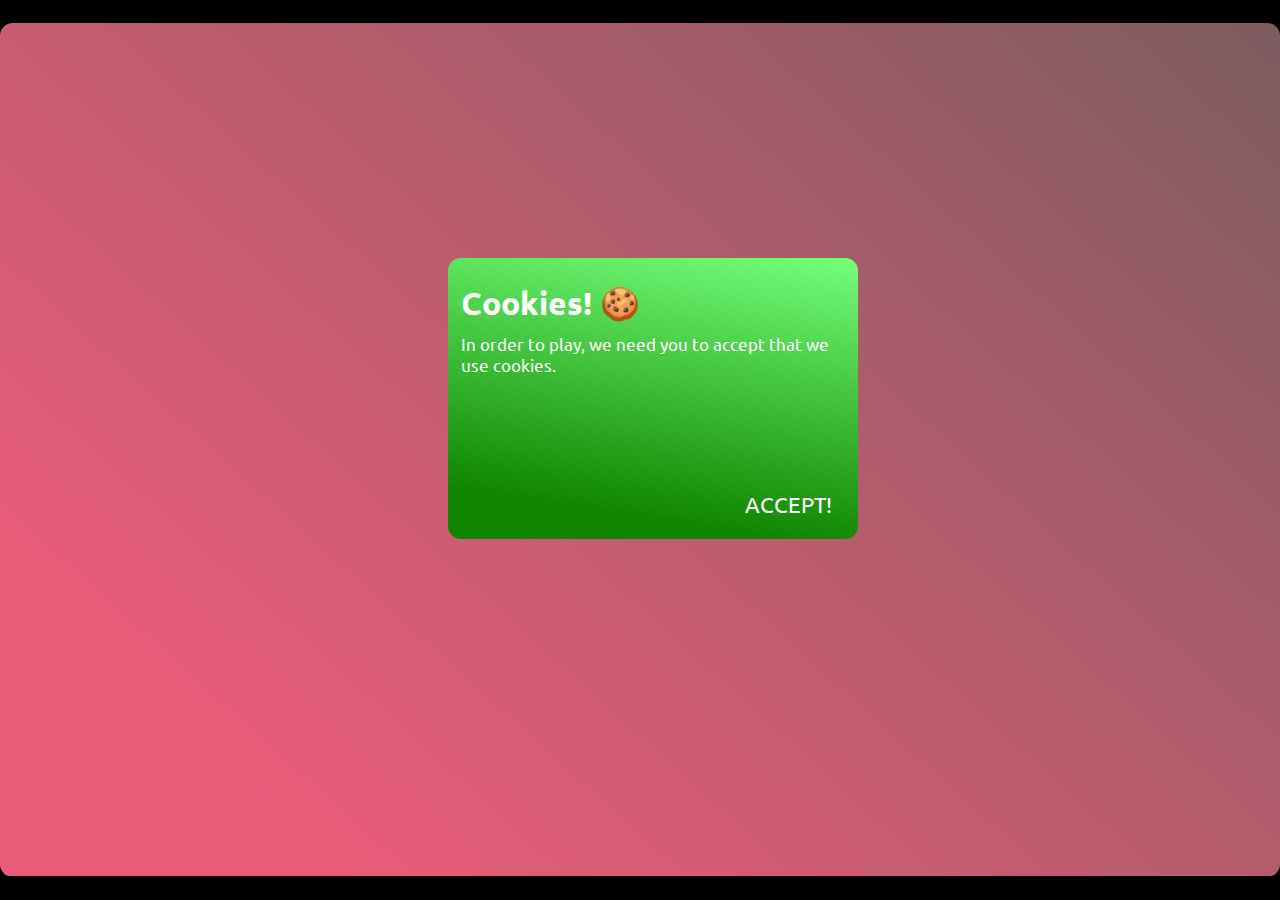
<file: index.html>
<meta charset="UTF-8">
<html>
<head>
		
		<title>BrowserParty | Play now.</title>
	
		<link rel="apple-touch-icon" sizes="57x57" href="/apple-icon-57x57.png">
		<link rel="apple-touch-icon" sizes="60x60" href="/apple-icon-60x60.png">
		<link rel="apple-touch-icon" sizes="72x72" href="/apple-icon-72x72.png">
		<link rel="apple-touch-icon" sizes="76x76" href="/apple-icon-76x76.png">
		<link rel="apple-touch-icon" sizes="114x114" href="/apple-icon-114x114.png">
		<link rel="apple-touch-icon" sizes="120x120" href="/apple-icon-120x120.png">
		<link rel="apple-touch-icon" sizes="144x144" href="/apple-icon-144x144.png">
		<link rel="apple-touch-icon" sizes="152x152" href="/apple-icon-152x152.png">
		<link rel="apple-touch-icon" sizes="180x180" href="/apple-icon-180x180.png">
		<link rel="icon" type="image/png" sizes="192x192"  href="/android-icon-192x192.png">
		<link rel="icon" type="image/png" sizes="32x32" href="/favicon-32x32.png">
		<link rel="icon" type="image/png" sizes="96x96" href="/favicon-96x96.png">
		<link rel="icon" type="image/png" sizes="16x16" href="/favicon-16x16.png">
		<link rel="manifest" href="/manifest.json">
		<meta name="msapplication-TileColor" content="#ffffff">
		<meta name="msapplication-TileImage" content="/ms-icon-144x144.png">
		<meta name="theme-color" content="#ffffff">

		<script type="text/javascript">
			var isMobile = false;

			//Detect mobile
			function updateOrientation(){
				var w = window.innerWidth;
				var h = window.innerHeight;
				
				//2.0 max -> higher = black bars left and right
				//1.5 min -> lower = black bars top and bottom
				
				if ((w/h) > 2.0){
					gameDiv = document.getElementById("game_container");
					gameDiv.style.width = (h*2.0)+"px";
					gameDiv.style.height = "100%";
					gameDiv.style.top = "0";
					gameDiv.style.left = (w-(h*2.0))/2+"px";
					gameDiv.style.borderRadius = "1vw";
					gameDiv = document.getElementById("gframe");
					gameDiv.style.borderRadius = "1vw";
				}
				else if ((w/h) < 1.5){
					gameDiv = document.getElementById("game_container");
					gameDiv.style.width = "100%";
					gameDiv.style.height = (w/1.5)+"px";
					gameDiv.style.top = (h-(w/1.5))/2+"px";
					gameDiv.style.left = "0";
					gameDiv.style.borderRadius = "1vw";
					gameDiv = document.getElementById("gframe");
					gameDiv.style.borderRadius = "1vw";
				}
				else{
					gameDiv = document.getElementById("game_container");
					gameDiv.style.width = "100%";
					gameDiv.style.height = "100%";
					gameDiv.style.top = "0";
					gameDiv.style.left = "0";
					gameDiv.style.borderRadius = "0";
					gameDiv = document.getElementById("gframe");
					gameDiv.style.borderRadius = "0";
				}
			}
			
			function timeout() {
				setTimeout(function () {
					updateOrientation();
					timeout();
				}, 300);
			}
			timeout();

			window.addEventListener("resize", updateOrientation);

		</script>


</head>
<body style="background-color: black;">
	<div id="game_container" style="position:absolute; width:100%; height:100%;">
		<iframe id="gframe" src="game.html" width="100%" height="100%" style="border:0;"> </iframe>
	</div>
</body>
<html>
</file>
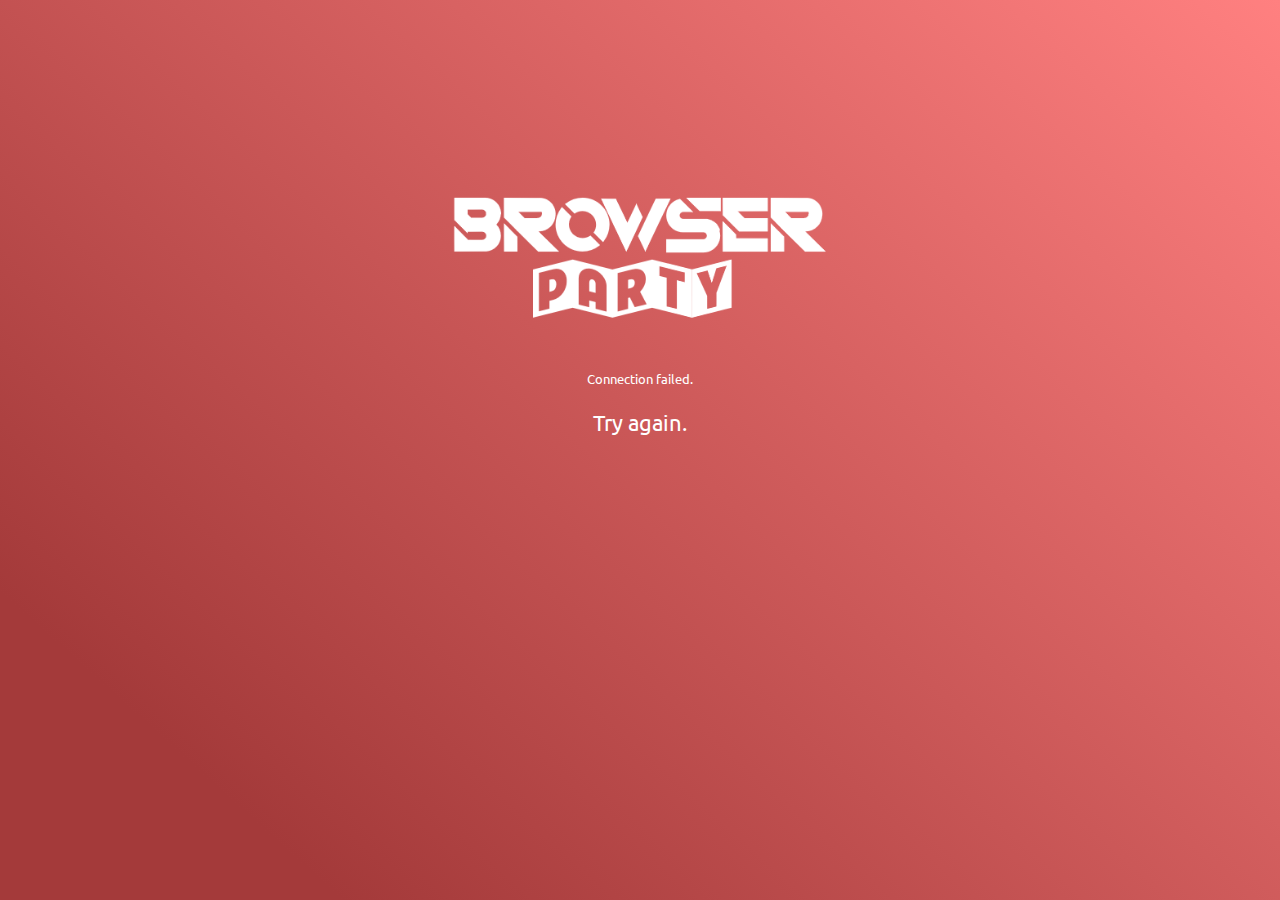
<file: down.html>
<html>
   <head>
      <meta charset="UTF-8">
      <link href="https://fonts.googleapis.com/css2?family=Ubuntu:wght@300&amp;display=swap" rel="stylesheet">
      <link href="https://fonts.googleapis.com/icon?family=Material+Icons" rel="stylesheet">
      <script src="https://ajax.googleapis.com/ajax/libs/jquery/3.3.1/jquery.min.js" class="keep"></script>
      <link rel="stylesheet" href="style.css">
   </head>
   <body class="colorfusion_red" id="body.MainScreen">
      <div style="position: absolute; left:35vw; top: 15vw; width: 30vw;animation: fade_in 1.0s;"><img src="assets/logo.png" width="100%">
        <center style="padding:5vh; font-size: 1vw;">Connection failed.<br><button onclick="window.location='game.html';">Try again.</button></center>
      </div>
   </body>
</html>
</file>
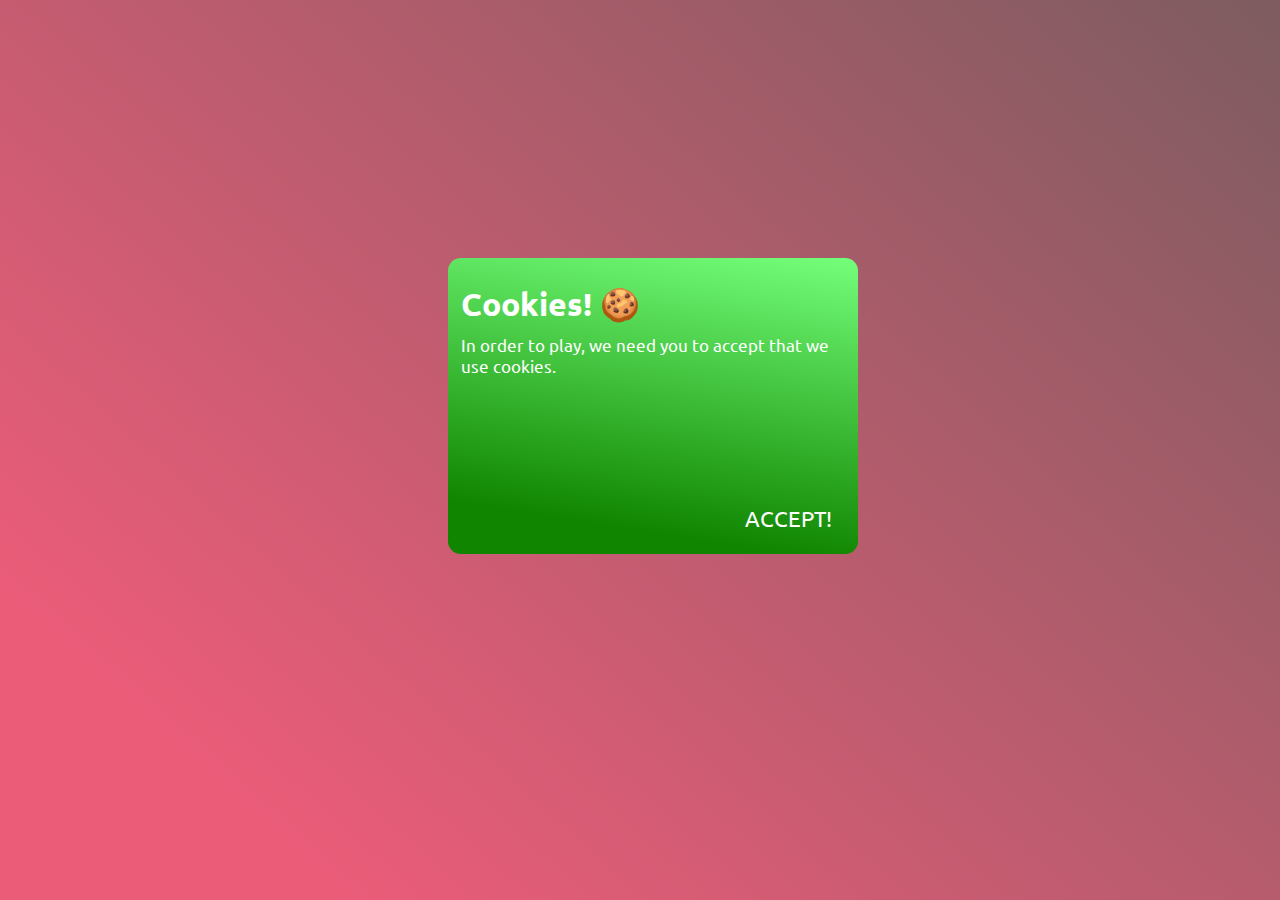
<file: game.html>
<meta charset="UTF-8">
<html>
   <head>
      <link href="https://fonts.googleapis.com/css2?family=Ubuntu:wght@300&amp;display=swap" rel="stylesheet">
      <link href="https://fonts.googleapis.com/icon?family=Material+Icons" rel="stylesheet">
      <script src="https://ajax.googleapis.com/ajax/libs/jquery/3.3.1/jquery.min.js" class="keep"></script>
      <link rel="stylesheet" href="style.css">
	  <title>BrowserParty | Loading...</title>
      <script src="TiqoLClient.js?012" class="keep"></script>
      <script class="keep">		  
		var tiqoL = null;
		function connect(){
			if (document.getElementById("cookie-message"))document.getElementById("cookie-message").style.display = "none"; 
			if (document.getElementById("loading-screen"))document.getElementById("loading-screen").style.display = "unset"; 
			var tiqoL = new TiqoLClient("host.browserparty.net" , 9885);
			tiqoL.connect();
			window.localStorage.accepted_cookies = true;
		}
		
		window.addEventListener('load', function() {
		  	if (window.localStorage.accepted_cookies){
				connect();
			}
		})
      </script>
      <style>
      .lds-roller {
        display: inline-block;
        position: relative;
        width: 80px;
        height: 80px;
      }
      .lds-roller div {
        animation: lds-roller 1.2s cubic-bezier(0.5, 0, 0.5, 1) infinite;
        transform-origin: 40px 40px;
      }
      .lds-roller div:after {
        content: " ";
        display: block;
        position: absolute;
        width: 7px;
        height: 7px;
        border-radius: 50%;
        background: #fff;
        margin: -4px 0 0 -4px;
      }
      .lds-roller div:nth-child(1) {
        animation-delay: -0.036s;
      }
      .lds-roller div:nth-child(1):after {
        top: 63px;
        left: 63px;
      }
      .lds-roller div:nth-child(2) {
        animation-delay: -0.072s;
      }
      .lds-roller div:nth-child(2):after {
        top: 68px;
        left: 56px;
      }
      .lds-roller div:nth-child(3) {
        animation-delay: -0.108s;
      }
      .lds-roller div:nth-child(3):after {
        top: 71px;
        left: 48px;
      }
      .lds-roller div:nth-child(4) {
        animation-delay: -0.144s;
      }
      .lds-roller div:nth-child(4):after {
        top: 72px;
        left: 40px;
      }
      .lds-roller div:nth-child(5) {
        animation-delay: -0.18s;
      }
      .lds-roller div:nth-child(5):after {
        top: 71px;
        left: 32px;
      }
      .lds-roller div:nth-child(6) {
        animation-delay: -0.216s;
      }
      .lds-roller div:nth-child(6):after {
        top: 68px;
        left: 24px;
      }
      .lds-roller div:nth-child(7) {
        animation-delay: -0.252s;
      }
      .lds-roller div:nth-child(7):after {
        top: 63px;
        left: 17px;
      }
      .lds-roller div:nth-child(8) {
        animation-delay: -0.288s;
      }
      .lds-roller div:nth-child(8):after {
        top: 56px;
        left: 12px;
      }
      @keyframes lds-roller {
        0% {
          transform: rotate(0deg);
        }
        100% {
          transform: rotate(360deg);
        }
      }
      </style>
   </head>
   <body class="colorfusion" id="body.MainScreen">
	   <div class="loading_gamemode" style="background: linear-gradient(9deg, rgba(16,133,0,1) 15%, rgba(116,255,123,1) 100%); z-index:12;" id ="cookie-message"><h1 id="62f764f5-df39-475c-ab6d-cf127e0325db">Cookies! 🍪</h1><span>In order to play, we need you to accept that we use cookies.</span><div style="font-size: 1vw;bottom: 0;position: absolute;right: 0;"><button onclick="connect();">ACCEPT!</button></div></div>
      <div style="position: absolute; left:35vw; top: 15vw; width: 30vw;animation: fade_in 1.0s;display:none;" id="loading-screen"><img src="assets/logo.png" width="100%">
        <center style="padding:5vh; font-size: 1vw;"><div class="lds-roller"><div></div><div></div><div></div><div></div><div></div><div></div><div></div><div></div></div>
        <br>Connecting...</center>
      </div>
   </body>
</html>
</file>
<file: style.css>
html,
body {
    height: 100%;
	font-family: 'Ubuntu', sans-serif;
	color: white;
	margin:0;
	padding:0;
	overflow-y: hidden;
}
h3{
	margin-top: 1.5vh;
	margin-bottom: 1vh;
	font-size: 1.5vw;
}
h2{
	margin-top: 1.5vh;
	margin-bottom: 1vh;
	font-size: 2vw;
}
h1{
	margin-top: 1.5vh;
	margin-bottom: 1vh;
	font-size: 2.5vw;
}
span{
	font-size: 1.3vw
}

hr{
	clear:both;
	border: 1px solid rgba(255,255,255,0.2);
}

/*------------------------*/
/* Body styles */

.show_on_hover{
	opacity: 1;
	font-size: 0;
	height: 1.5vh;
}

.show_on_hover:hover{
	opacity: 1;
	font-size: 1.5vh;
	height: initial;
}

@keyframes slide_in {
	0% {
		opacity: 0;
		transform: translateX(-30%);
	}
	1% {
		opacity: 0;
	}
	100% {
		opacity: 1;
	}
}

@keyframes slide_in_right {
	0% {
		opacity: 0;
		transform: translateX(30%);
	}
	1% {
		opacity: 0;
	}
	100% {
		opacity: 1;
	}
}

@keyframes slide_out_right {
	0% {
		opacity: 1;
		transform: translateX(0);
	}
	1% {
		opacity: 1;
	}
	100% {
		opacity: 0;
	}
}

@keyframes MoveUpDown {
  0%, 100% {
    bottom: 0;
  }
  50% {
    bottom: 3vh;
  }
}

@keyframes fade_in {
	0% {
		opacity: 0;
		transform: scale(1.5);
	}
	1% {
		opacity: 0;
	}
	100% {
		opacity: 1;
		transform: scale(1);
	}
}

@keyframes fade_in_half {
	0% {
		opacity: 0;
		transform: scale(1.5);
	}
	1% {
		opacity: 0;
	}
	100% {
		opacity: 0.5;
		transform: scale(1);
	}
}

@keyframes MoveUpDown {
	0%, 100% {
		transform: translateY(0vh);
	}
	50% {
		transform: translateY(3vh);
	}
}

@keyframes doProgress {
	0%{
		width: 0%;
		border-top-right-radius: 0vw;
	}
	95%{
		border-top-right-radius: 0vw;
	}
	100% {
		border-top-right-radius: 1vw;
		width: 100%;
	}
}

@keyframes doProgressReversed {
  0%{
	width: 100%;
	opacity: 0;
  }
  100% {
    width: 0%;
	opacity: 1;
  }
}

span.badge{
	background-color: rgba(0,0,0,0.1);
    border-radius: 1vw;
    padding: 0.4%;
    position: absolute;
    margin-top: 2.5%;
    margin-left: 1%;
}

/* Basic style "colorfusion" from #EB5C79 to #7D5C60*/
body.colorfusion{
	background: rgb(235,92,121);
	background: linear-gradient(42deg, rgba(235,92,121,1) 15%, rgba(125,92,96,1) 100%);
}
body.colorfusion2{
	background: rgb(92,140,235);
	background: linear-gradient(42deg, rgba(92,140,235,1) 15%, rgba(92,97,125,1) 100%);
}
body.colorfusion_red{
  background: rgb(164,58,58);
  background: linear-gradient(42deg, rgba(164,58,58,1) 15%, rgba(255,128,128,1) 100%);
}

/*------------------------*/
/* Canvas styles */

canvas.game{
    background-color: white;
    border-radius: 1vw;
    height: 100%;
    box-shadow: 0px 0px 1vw 1px #555;
}

/*------------------------*/
/* Input styles */

input {
	border: 0.2vw solid rgba(255,255,255,0.3);
	outline: 0;
	background: transparent;
	font-family: 'Ubuntu', sans-serif;
	font-size: 2.5vw;
	transition-duration: 0.5s;
	padding:0.6vw;
	border-radius: 3vw;
}

input.small {
	font-size: 1.25vw;
	padding:0.3vw;
}

input:focus {
	background-color: rgba(255,255,255,0.3);
}

input::placeholder {
	color: rgba(255,255,255,0.4);
}

/*------------------------*/
/* Button styles */
button {
    background:none;
    border:none;
    padding:0;
    cursor: pointer;
	font-family: 'Ubuntu', sans-serif;
	font-size: 1.7vw;
	color:white;
	transition-duration: 1s;
	padding-top: 1vh;
	padding-bottom: 1vh;
	padding-left: 1vw;
	padding-right: 1vw;
	margin: 1vw;
}

button.slim {
    background:none;
    border:none;
    margin:0;
    padding:0;
    cursor: pointer;
	font-family: 'Ubuntu', sans-serif;
	font-size: 1.7vw;
	color:white;
	transition-duration: 1s;
	padding-top: 0.5vh;
	padding-bottom: 0.5vh;
	padding-left: 0.5vw;
	padding-right: 0.5vw;
	margin-bottom: 0.5vh;
}

button {
    background:none;
    border:none;
    margin:0;
    padding:0;
    cursor: pointer;
	font-family: 'Ubuntu', sans-serif;
	font-size: 1.7vw;
	color:white;
	transition-duration: 1s;
	padding-top: 1vh;
	padding-bottom: 1vh;
	padding-left: 1vw;
	padding-right: 1vw;

	margin: 1vw;
}

button:hover {
    background:rgba(255,255,255,0.4);
	transform: rotateY(10deg);
}

button.select_avatar{
	margin:0;
	width:33%;
}

button.selected{
	background:rgba(255,255,255,0.2);
}

button.select_avatar:disabled{
	opacity: 0.1;
}

button.repeat{
  border-radius: 1vh;
	background-color: rgb(150,150,150);
  color: rgba(0, 0, 0, 0.0);
	position: absolute;
	padding: 0;
	margin-left: 1%;
	margin-bottom: 1%;
  opacity: 0.3;
}

button.repeatShown{
	background-color: yellow;
  opacity: 0.7;
}

button.repeatNotShown{
	position: absolute;
}

button.repeatCorrectClick{
	background-color: green;
  opacity: 0.7;
}

button.repeatIncorrectClick{
	background-color: red;
  opacity: 1;
}

/*------------------------*/
/* Image styles */

img.building_1{
	mask-image: linear-gradient(to bottom, rgba(0,0,0,1), rgba(0,0,0,0));
}

/*------------------------*/
/* Div styles */
/* Basic style "elevated" */

div.elevated{
	background-color: transparent;
	border-radius: 2vw;
	box-shadow: 0px 0px 2vw rgba(0,0,0,0.3);

	position: absolute;
	padding:3vw;
	animation: slide_in 1.0s;
}

div.elevated_reversed{
	background-color: transparent;
	border-radius: 2vw;
	box-shadow: 0px 0px 2vw rgba(0,0,0,0.3);

	position: absolute;
	padding:3vw;
	animation: slide_in_right 1.0s;
}

div.elevated_reversed_out{
	background-color: transparent;
	border-radius: 2vw;
	box-shadow: 0px 0px 2vw rgba(0,0,0,0.3);
	opacity: 0;
	position: absolute;
	padding:3vw;
	animation: slide_out_right 1.0s;
	transform: translateX(-30%);
}

div.user{
	transition-duration: 1s;
	margin-top:0.6vw;
	padding: 0.7vw;
    background-color: rgba(255,255,255,0.1);
    border-radius: 1vw;
	font-size: 2vw;
}
div.user:hover{
	transform: rotateY(10deg);
}

div.user_nobg{
	transition-duration: 1s;
	margin-top:0.6vw;
	padding: 0.7vw;
    border-radius: 1vw;
	font-size: 2vw;
}
div.user_nobg:hover{
	transform: rotateY(10deg);
}

div.field_step{
	position: absolute;
	transition-duration: 1s;
	padding: 1vw;
    background-color: rgba(255,255,255,0.1);
    border-radius: 1vw;
}
div.field_step:hover{
	transform: rotateY(10deg);
}

div.building_container{
	animation: MoveUpDown 3s ease-in-out infinite;
}

div.dice_container{
	transition-duration: 1s;
    font-size: 8.5vh;
    border-color: rgba(255,255,255,0.5);
    border-style: solid;
    border-width: 0.5vh;
    border-radius: 2vw;
    position: fixed;
    left: 1.25vw;
    width: 10vh;
    height: 10vh;
    top: 85vh;
	user-select: none;
}

div.dice_container:hover{
    background-color: rgba(255,255,255,0.5);
}

div.userinfo{
	font-size: 8.5vh;
    background-color: rgba(0,0,0,0.2);
    padding: 0.5%;
    user-select: none;
    float: left;
	margin-left: 0.5%;
    display: inline;
    border-radius: 3vw;
}

div.letter_container{
	transition-duration: 1s;
    font-size: 8.5vh;
    border-color: rgba(255,255,255,0.5);
    border-style: solid;
    border-width: 0.5vh;
    border-radius: 2vw;
    position: absolute;
    width: 10vh;
    height: 10vh;
	left: calc(50% - 5vh);
	user-select: none;
}

div.vote_gamemode:hover{
	z-index: 15;
	transform: scale(1.1);
}

div.vote_gamemode:active{
	opacity: 0.7;
}

div.vote_gamemode{
	z-index: 12;
}

div.vote_gamemode_left{
	position: fixed;
	transition-duration: 0.5s;
	padding-top: 1%;
	padding-left: 1%;
    	border-top-left-radius: 1vw;
    	border-bottom-left-radius: 1vw;
	top: 50%;
	margin-top: -15%;
	height: 30%;
	
	width: 19%;
	left:50%;
	margin-left: -20%;
	animation: fade_in 1.0s;
}

div.vote_gamemode_right{
	position: fixed;
	transition-duration: 0.5s;
	padding-top: 1%;
	padding-right: 1%;
    	border-top-right-radius: 1vw;
    	border-bottom-right-radius: 1vw;
	top: 50%;
	margin-top: -15%;
	height: 30%;

	width: 19%;
	left:50%;
	margin-left: -0%;
	animation: fade_in 1.0s;
	text-align: right;
}

div.loading_gamemode{
	position: fixed;
	transition-duration: 1s;
	padding: 1vw;
    border-radius: 1vw;
	top: 50%;
	margin-top: -15%;
	height: 30%;
	width: 30%;
	left:50%;
	margin-left: -15%;
	animation: fade_in 1.0s;
}

div.loading_gamemode_progress{
	position: absolute;
    top: 0;
    left: 0;
    width: 100%;
    height: 10%;
    background-color: rgba(255,255,255,0.3);
    border-top-left-radius: 1vw;
    border-top-right-radius: 1vw;
	animation: doProgress 10.0s linear;
}

div.gamemode_result{
	position: fixed;
	transition-duration: 1s;
	padding: 1vw;
    border-radius: 1vw;
	top: 50%;
	margin-top: -20%;
	height: 40%;
	width: 40%;
	left:50%;
	margin-left: -20%;
	animation: fade_in 1.0s;
}

div.game_result{
	position: fixed;
	transition-duration: 1s;
	padding: 1vw;
	background: linear-gradient(9deg, rgba(235,166,92,1) 15%, rgba(236,197,78,1) 100%);
    border-radius: 0;
	top: 0;
	height: 100%;
	width: 100%;
	left:0;
	animation: fade_in 1.0s;
}

div.game{
	z-index: 1;
	position: fixed;
	transition-duration: 1s;
	padding: 1vw;
    border-radius: 0;
	top: 0;
	height: 100%;
	width: 100%;
	left:0;
	animation: fade_in 1.0s;
}

div.minefield{
	position: absolute;
	transition-duration: 1s;
	padding: 1vw;
    background-color: rgba(255,255,255,0.1);
    border-radius: 1vw;
	display: flex;
	justify-content: center;
	align-items: center;
}
div.minefield:hover{
	transform: rotateY(10deg);
}

/*Colorselection*/
div.colorselector{
	position: absolute;
    width: 1vw;
    background-color: red;
    height: 1vw;
    border-radius: 3vw;
}
div.colorselector_selected{
	position: absolute;
    width: 1vw;
    background-color: red;
    height: calc(1vw - 2px);
    border-radius: 3vw;
	border: 2px solid black;
	width: calc(1vw - 2px);
}

/*------------------------*/

.noanimation{
	animation: none !important;
}
</file>
